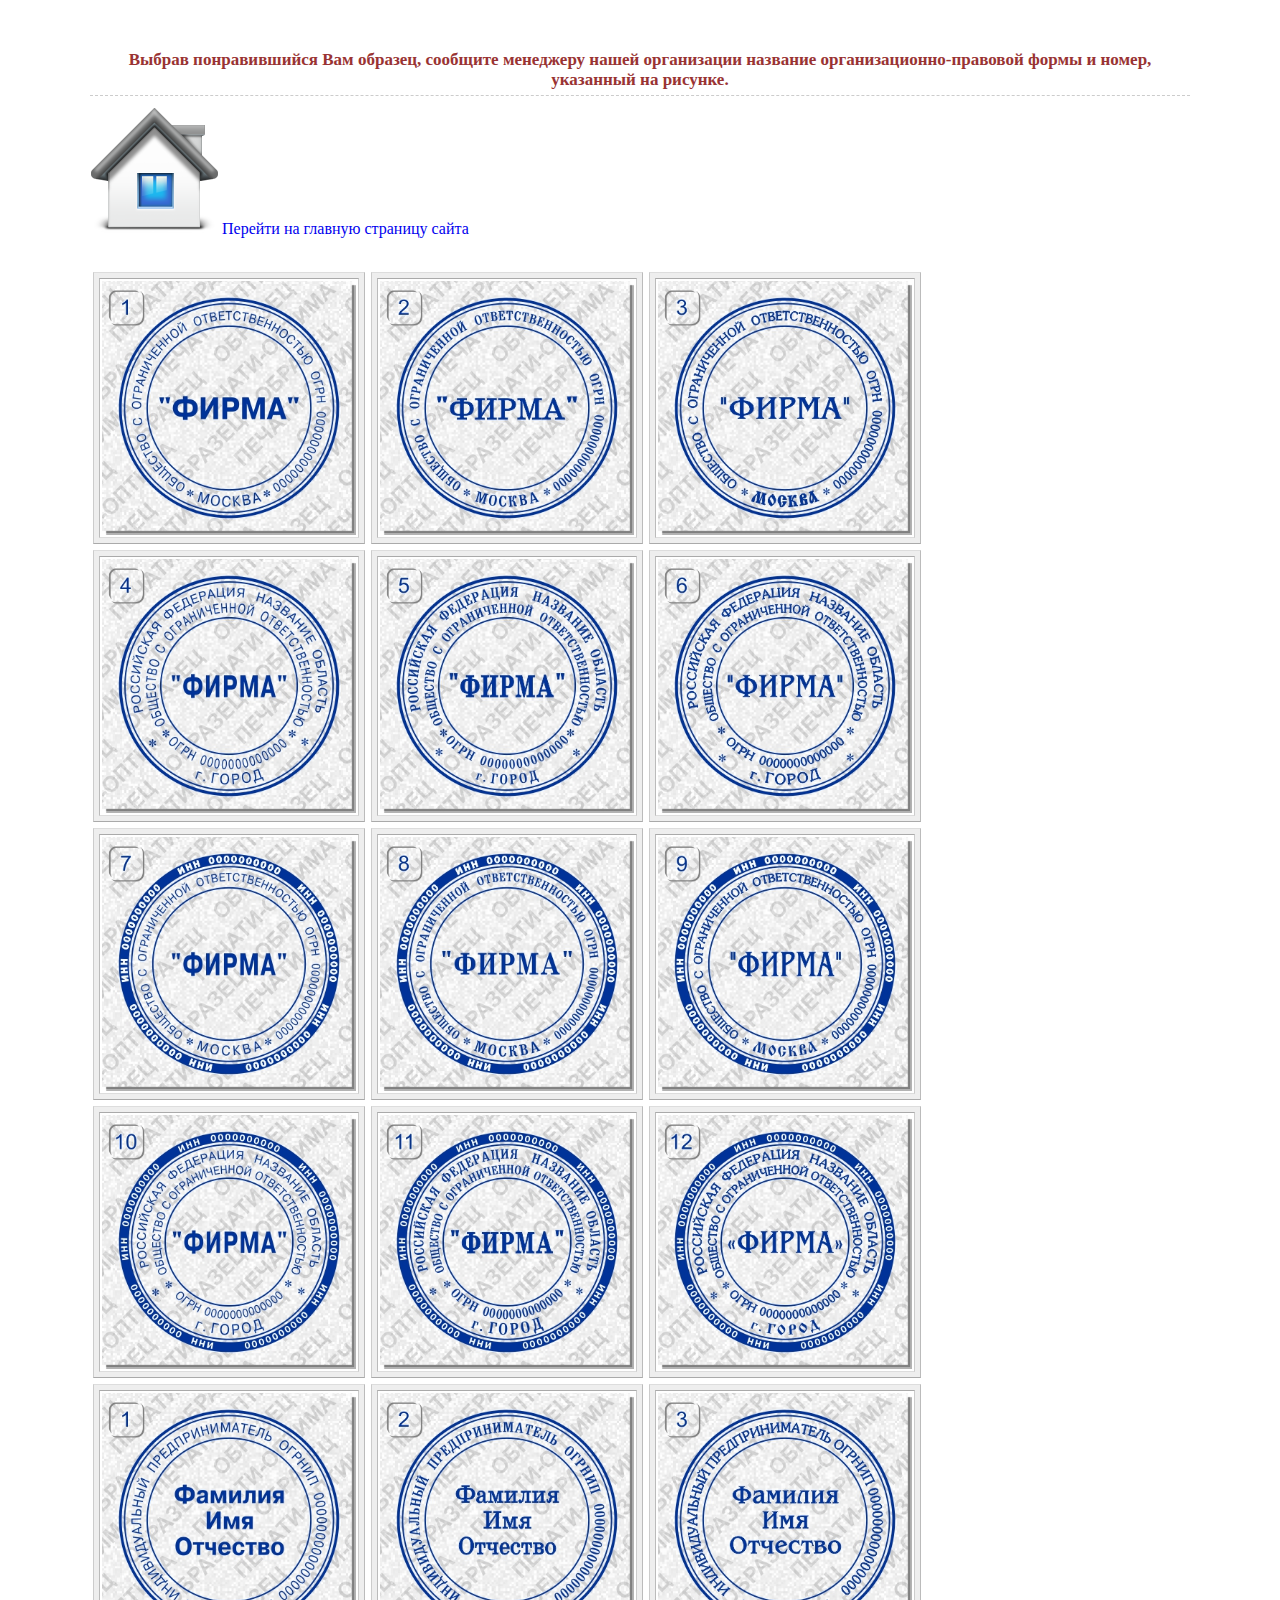
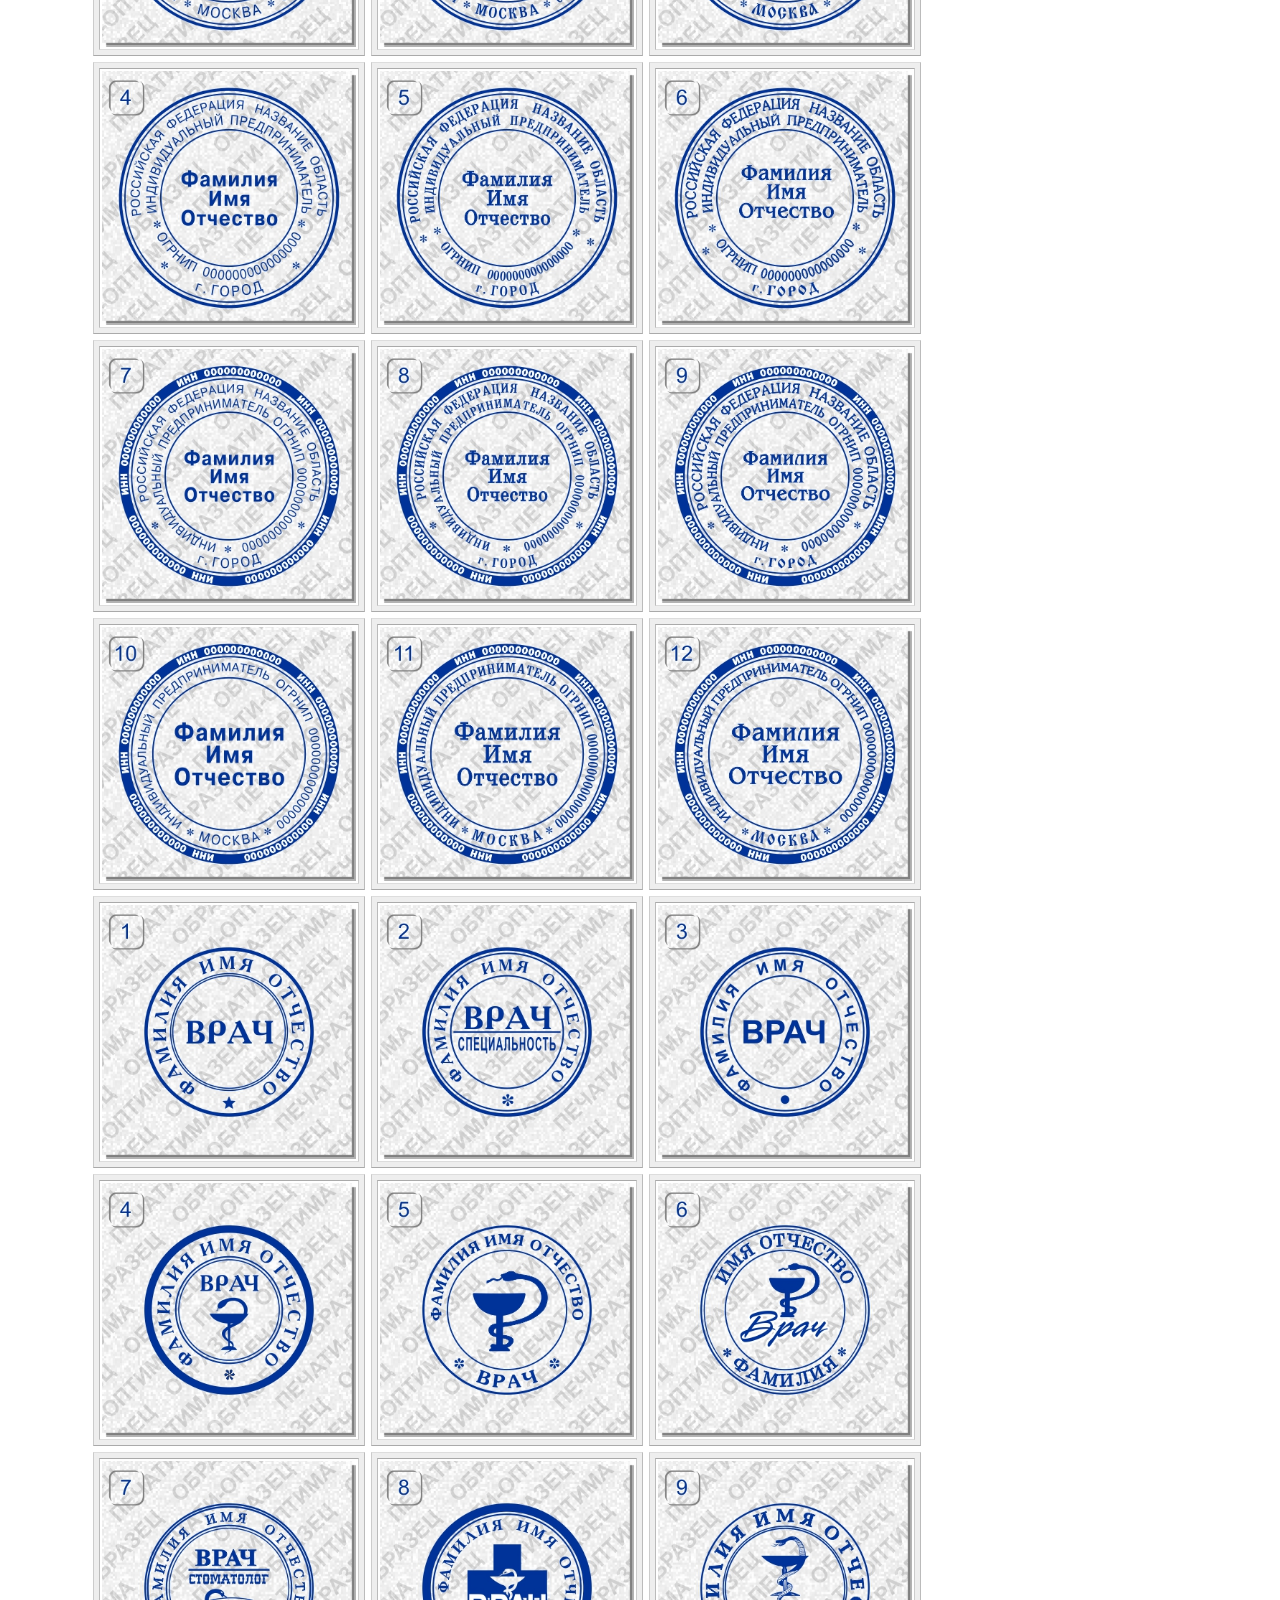
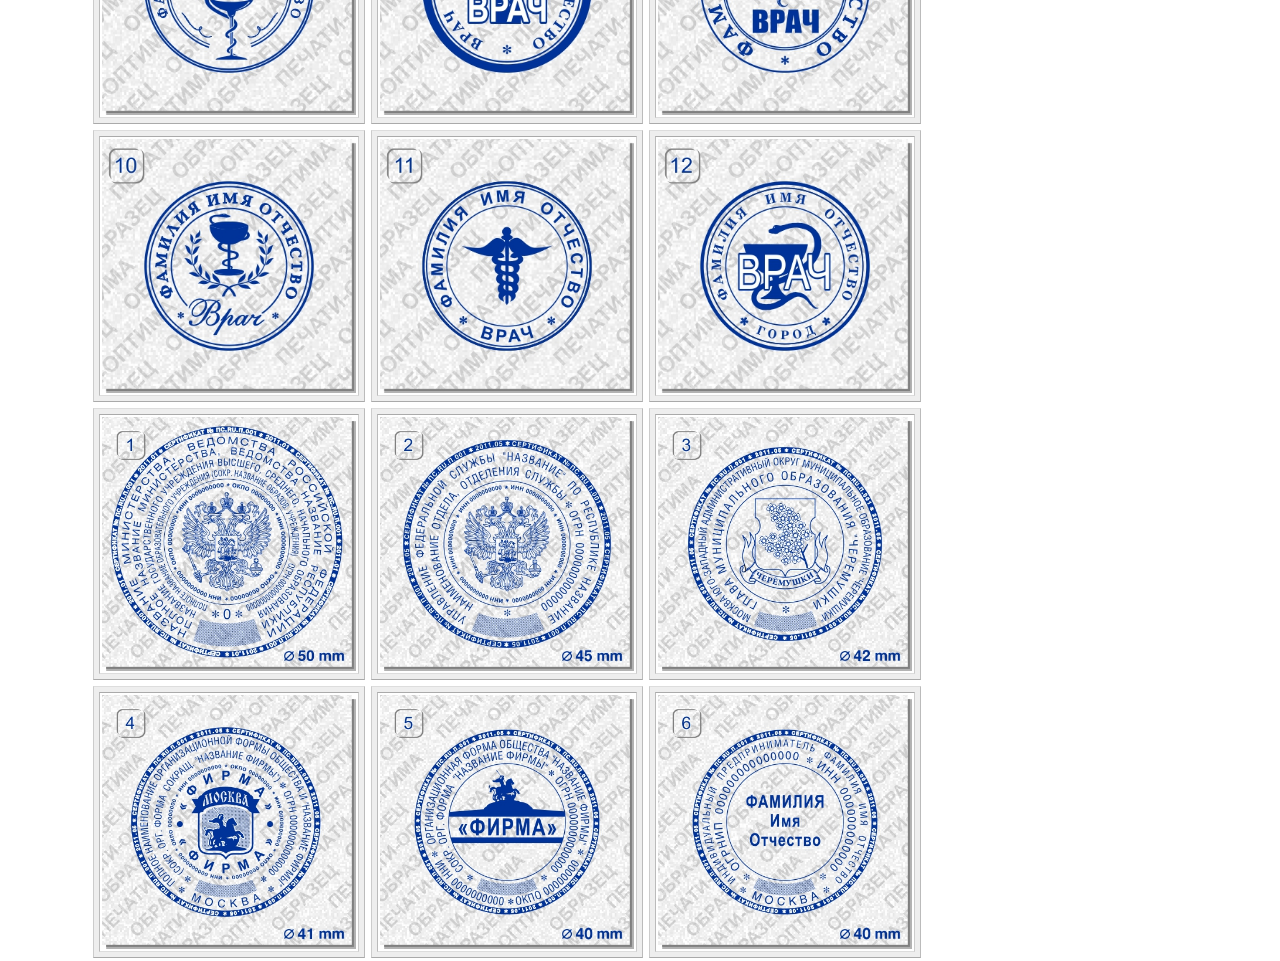
<file: docs/pr.html>
<!DOCTYPE html PUBLIC "-//W3C//DTD XHTML 1.0 Strict//EN" "http://www.w3.org/TR/xhtml1/DTD/xhtml1-strict.dtd">
<html xmlns="http://www.w3.org/1999/xhtml" xml:lang="en" lang="en">
<head>
<title>������� �������</title>
<meta http-equiv="Content-Type" content="text/html; charset=windows-1251" />
<link rel="stylesheet" href='css/hoverbox.css' type="text/css" media="screen, projection" />
<!--[if lte IE 7]>
<link rel="stylesheet" href='css/ie_fixes.css' type="text/css" media="screen, projection" />
<![endif]-->
</head>
<body>
<h1 align="center"><strong>������ ������������� ��� �������, �������� ��������� ����� ����������� �������� ��������������-�������� ����� � �����, ��������� �� �������.   </strong></h1> <a href="http://sepin.ru/"><img src="images/home.png" alt="images/home.png" /> ������� �� ������� �������� �����
<p align="center">&nbsp;</p>
<ul class="hoverbox">
<li>
<a href=""><img src="images/1.jpg" alt="description" /><img src="images/1.jpg" alt="description" class="preview" /></a>
</li> 
<li>
<a href="#"><img src="images/2.jpg" alt="description" /><img src="images/2.jpg" alt="description" class="preview" /></a>
</li>
<li>
<a href="#"><img src="images/3.jpg" alt="description" /><img src="images/3.jpg" alt="description" class="preview" /></a>
</li>
<li>
<a href="#"><img src="images/4.jpg" alt="description" /><img src="images/4.jpg" alt="description" class="preview" /></a>
</li>
<li>
<a href="#"><img src="images/5.jpg" alt="description" /><img src="images/5.jpg" alt="description" class="preview" /></a>
</li>
<li>
<a href="#"><img src="images/6.jpg" alt="description" /><img src="images/6.jpg" alt="description" class="preview" /></a>
</li>
<li>
<a href="#"><img src="images/7.jpg" alt="description" /><img src="images/7.jpg" alt="description" class="preview" /></a>
</li>
<li>
<a href="#"><img src="images/8.jpg" alt="description" /><img src="images/8.jpg" alt="description" class="preview" /></a>
</li>
<li>
<a href="#"><img src="images/9.jpg" alt="description" /><img src="images/9.jpg" alt="description" class="preview" /></a>
</li>
<li>
<a href="#"><img src="images/10.jpg" alt="description" /><img src="images/10.jpg" alt="description" class="preview" /></a>
</li>
<li>
<a href="#"><img src="images/11.jpg" alt="description" /><img src="images/11.jpg" alt="description" class="preview" /></a>
</li>
<li><a href="#"><img src="images/12.jpg" alt="description" /><img src="images/12.jpg" alt="description" class="preview" /></a></li>

<li>
<a href="#"><img src="images/13.jpg" alt="description" /><img src="images/13.jpg" alt="description" class="preview" /></a>
</li>
<li>
<a href="#"><img src="images/14.jpg" alt="description" /><img src="images/14.jpg" alt="description" class="preview" /></a>
</li>
<li>
<a href="#"><img src="images/15.jpg" alt="description" /><img src="images/15.jpg" alt="description" class="preview" /></a>
</li>
<li>
<a href="#"><img src="images/16.jpg" alt="description" /><img src="images/16.jpg" alt="description" class="preview" /></a>
</li>
<li>
<a href="#"><img src="images/17.jpg" alt="description" /><img src="images/17.jpg" alt="description" class="preview" /></a>
</li>
<li>
<a href="#"><img src="images/18.jpg" alt="description" /><img src="images/18.jpg" alt="description" class="preview" /></a>
</li>
<li>
<a href="#"><img src="images/19.jpg" alt="description" /><img src="images/19.jpg" alt="description" class="preview" /></a>
</li>
<li>
<a href="#"><img src="images/20.jpg" alt="description" /><img src="images/20.jpg" alt="description" class="preview" /></a>
</li>
<li>
<a href="#"><img src="images/21.jpg" alt="description" /><img src="images/21.jpg" alt="description" class="preview" /></a>
</li>
<li>
<a href="#"><img src="images/22.jpg" alt="description" /><img src="images/22.jpg" alt="description" class="preview" /></a>
</li>
<li>
<a href="#"><img src="images/23.jpg" alt="description" /><img src="images/23.jpg" alt="description" class="preview" /></a>
</li>
<li>
<a href="#"><img src="images/24.jpg" alt="description" /><img src="images/24.jpg" alt="description" class="preview" /></a>
</li>
<li>
<a href="#"><img src="images/25.jpg" alt="description" /><img src="images/25.jpg" alt="description" class="preview" /></a>
</li>
<li>
<a href="#"><img src="images/26.jpg" alt="description" /><img src="images/26.jpg" alt="description" class="preview" /></a>
</li>
<li>
<a href="#"><img src="images/27.jpg" alt="description" /><img src="images/27.jpg" alt="description" class="preview" /></a>
</li>
<li>
<a href="#"><img src="images/28.jpg" alt="description" /><img src="images/28.jpg" alt="description" class="preview" /></a>
</li>
<li>
<a href="#"><img src="images/29.jpg" alt="description" /><img src="images/29.jpg" alt="description" class="preview" /></a>
</li>
<li>
<a href="#"><img src="images/30.jpg" alt="description" /><img src="images/30.jpg" alt="description" class="preview" /></a>
</li>
<li>
<a href="#"><img src="images/31.jpg" alt="description" /><img src="images/31.jpg" alt="description" class="preview" /></a>
</li>
<li>
<a href="#"><img src="images/32.jpg" alt="description" /><img src="images/32.jpg" alt="description" class="preview" /></a>
</li>
<li>
<a href="#"><img src="images/33.jpg" alt="description" /><img src="images/33.jpg" alt="description" class="preview" /></a>
</li>
<li>
<a href="#"><img src="images/34.jpg" alt="description" /><img src="images/34.jpg" alt="description" class="preview" /></a>
</li>
<li>
<a href="#"><img src="images/35.jpg" alt="description" /><img src="images/35.jpg" alt="description" class="preview" /></a>
</li>
<li>
<a href="#"><img src="images/36.jpg" alt="description" /><img src="images/36.jpg" alt="description" class="preview" /></a>
</li>
<li>
<a href="#"><img src="images/37.jpg" alt="description" /><img src="images/37.jpg" alt="description" class="preview" /></a>
</li>
<li>
<a href="#"><img src="images/38.jpg" alt="description" /><img src="images/38.jpg" alt="description" class="preview" /></a>
</li>
<li>
<a href="#"><img src="images/39.jpg" alt="description" /><img src="images/39.jpg" alt="description" class="preview" /></a>
</li>
<li>
<a href="#"><img src="images/40.jpg" alt="description" /><img src="images/40.jpg" alt="description" class="preview" /></a>
</li>
<li>
<a href="#"><img src="images/41.jpg" alt="description" /><img src="images/41.jpg" alt="description" class="preview" /></a>
</li>
<li>
<a href="#"><img src="images/42.jpg" alt="description" /><img src="images/42.jpg" alt="description" class="preview" /></a>
</li>


</ul>



</body>
</html>
</file>
<file: docs/css/hoverbox.css>
*
{
	border: 0;
	margin: 0;
	padding: 0;
}

/* =Basic HTML, Non-essential
----------------------------------------------------------------------*/

a
{
	text-decoration: none;
}

body
{
	background: #fff;
	color: #777;
	margin: 0 auto;
	padding: 50px;
	position: relative;
	width: 1100px;
}

h1
{
	background: inherit;
	border-bottom: 1px dashed #ccc;
	color: #933;
	font: 17px Georgia, serif;
	margin: 0 0 10px;
	padding: 0 0 5px;
	text-align: center;
}

p
{
	clear: both;
	font: 10px Verdana, sans-serif;
	padding: 10px 0;
	text-align: center;
}

p a
{
	background: inherit;
	color: #777;
}

p a:hover
{
	background: inherit;
	color: #000;
}

/* =Hoverbox Code
----------------------------------------------------------------------*/

.hoverbox
{
	cursor: default;
	list-style: none;
}

.hoverbox a
{
	cursor: default;
}

.hoverbox a .preview
{
	display: none;
}

.hoverbox a:hover .preview
{
	display: block;
	position: absolute;
	top: -33px;
	left: -45px;
	z-index: 1;
}

.hoverbox img
{
	background: #fff;
	border-color: #aaa #ccc #ddd #bbb;
	border-style: solid;
	border-width: 1px;
	color: inherit;
	padding: 2px;
	vertical-align: top;
	width: 254px;
	height: 254px;
}

.hoverbox li
{
	background: #eee;
	border-color: #ddd #bbb #aaa #ccc;
	border-style: solid;
	border-width: 1px;
	color: inherit;
	display: inline;
	float: left;
	margin: 3px;
	padding: 5px;
	position: relative;
}

.hoverbox .preview
{
	border-color: #000;
	width: 354px;
	height: 354px;
}
</file>
<file: docs/css/ie_fixes.css>
/* =Internet Explorer Fixes
----------------------------------------------------------------------*/

.hoverbox a
{
	position: relative;
}

.hoverbox a:hover
{
	display: block;
	font-size: 100%;
	z-index: 1;
}

.hoverbox a:hover .preview
{
	top: -38px;
	left: -50px;
}

.hoverbox li
{
	position: static;
}
</file>
